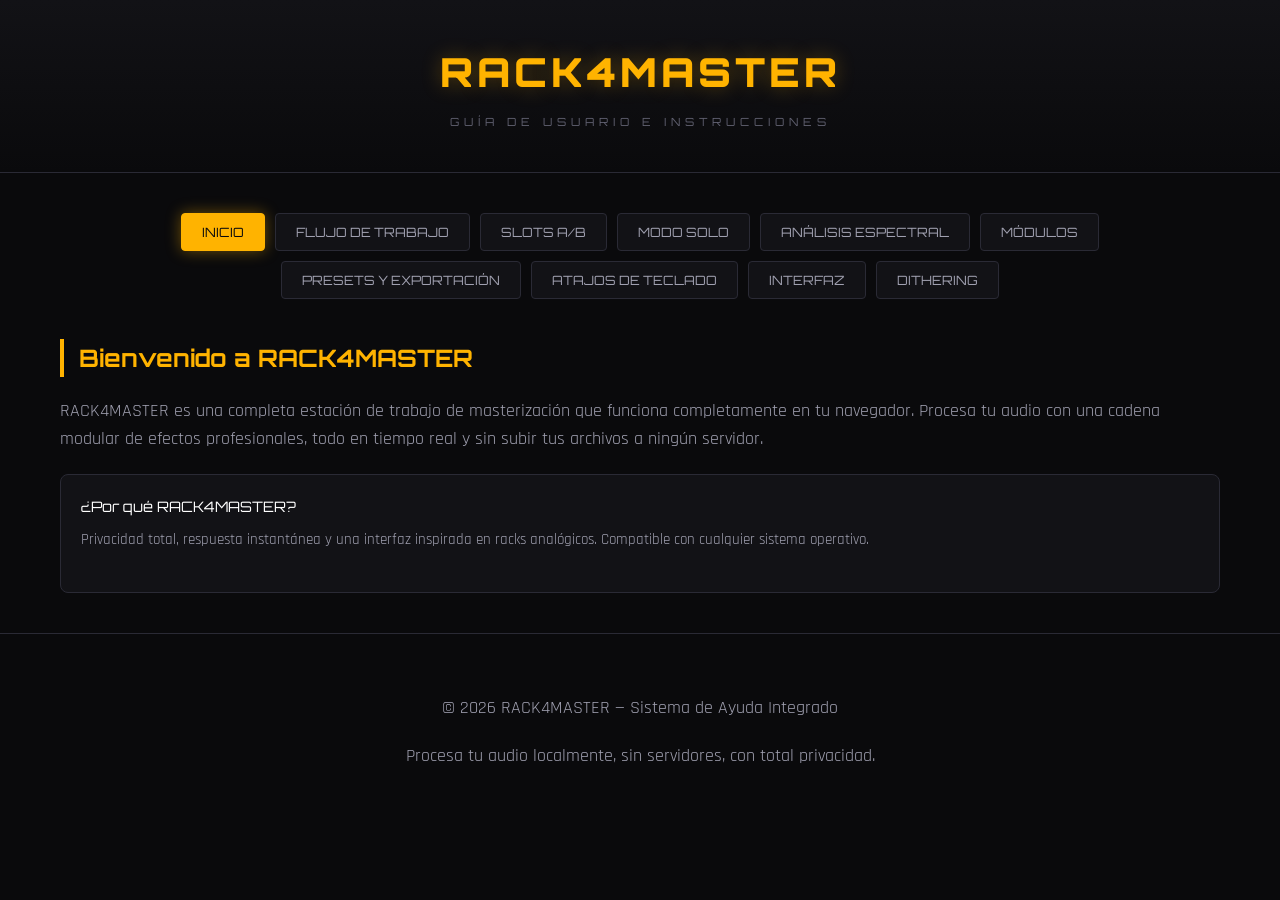
<file: help.html>
<!DOCTYPE html>
<html lang="es">
<head>
    <meta charset="UTF-8">
    <meta name="viewport" content="width=device-width, initial-scale=1.0">
    <title>Ayuda Interactiva — RACK4MASTER</title>
    <link rel="preconnect" href="https://fonts.googleapis.com">
    <link rel="preconnect" href="https://fonts.gstatic.com" crossorigin>
    <link href="https://fonts.googleapis.com/css2?family=Orbitron:wght@400;700;900&family=Rajdhani:wght@400;500;600;700&family=Share+Tech+Mono&display=swap" rel="stylesheet">
    <style>
        :root {
            --bg: #0a0a0c;
            --bg2: #121216;
            --bg3: #1a1a20;
            --amber: #ffb300;
            --tx1: #ffffff;
            --tx2: #a0a0b0;
            --tx3: #606070;
            --brd: #2a2a35;
            --fnt-display: 'Orbitron', sans-serif;
            --fnt-ui: 'Rajdhani', sans-serif;
            --fnt-mono: 'Share Tech Mono', monospace;
            --accent: #4488ff;
        }

        * { box-sizing: border-box; margin: 0; padding: 0; }

        body {
            background-color: var(--bg);
            color: var(--tx1);
            font-family: var(--fnt-ui);
            line-height: 1.6;
            overflow-x: hidden;
        }

        header {
            background: linear-gradient(to bottom, var(--bg2), var(--bg));
            padding: 40px 20px;
            text-align: center;
            border-bottom: 1px solid var(--brd);
        }

        .logo-g {
            font-family: var(--fnt-display);
            font-size: 2.5rem;
            font-weight: 900;
            letter-spacing: 4px;
            color: var(--amber);
            text-shadow: 0 0 20px rgba(255, 179, 0, 0.3);
        }

        .subtitle {
            font-family: var(--fnt-display);
            font-size: 0.7rem;
            letter-spacing: 5px;
            color: var(--tx3);
            margin-top: 10px;
            text-transform: uppercase;
        }

        .container {
            max-width: 1200px;
            margin: 40px auto;
            padding: 0 20px;
        }

        .help-nav {
            display: flex;
            flex-wrap: wrap;
            gap: 10px;
            margin-bottom: 40px;
            justify-content: center;
        }

        .nav-btn {
            background: var(--bg2);
            border: 1px solid var(--brd);
            color: var(--tx2);
            padding: 10px 20px;
            cursor: pointer;
            font-family: var(--fnt-display);
            font-size: 0.8rem;
            transition: all 0.3s ease;
            border-radius: 4px;
        }

        .nav-btn:hover, .nav-btn.active {
            background: var(--amber);
            color: var(--bg);
            border-color: var(--amber);
            box-shadow: 0 0 15px rgba(255, 179, 0, 0.4);
        }

        .section {
            display: none;
            animation: fadeIn 0.5s ease forwards;
        }

        .section.active {
            display: block;
        }

        @keyframes fadeIn {
            from { opacity: 0; transform: translateY(10px); }
            to { opacity: 1; transform: translateY(0); }
        }

        h2 {
            font-family: var(--fnt-display);
            color: var(--amber);
            margin-bottom: 20px;
            font-size: 1.5rem;
            border-left: 4px solid var(--amber);
            padding-left: 15px;
        }

        p {
            margin-bottom: 20px;
            color: var(--tx2);
            font-size: 1.1rem;
        }

        .grid {
            display: grid;
            grid-template-columns: repeat(auto-fill, minmax(280px, 1fr));
            gap: 20px;
            margin-top: 30px;
        }

        .card {
            background: var(--bg2);
            border: 1px solid var(--brd);
            padding: 20px;
            border-radius: 8px;
            transition: transform 0.3s ease;
        }

        .card:hover {
            transform: translateY(-5px);
            border-color: var(--tx3);
        }

        .card-title {
            font-family: var(--fnt-display);
            font-size: 0.9rem;
            color: var(--tx1);
            margin-bottom: 10px;
            display: flex;
            align-items: center;
            gap: 10px;
        }

        .led {
            width: 8px;
            height: 8px;
            border-radius: 50%;
            box-shadow: 0 0 5px currentColor;
        }

        .card-desc {
            font-size: 0.9rem;
            color: var(--tx3);
            font-family: var(--fnt-mono);
        }

        .step {
            display: flex;
            gap: 20px;
            margin-bottom: 30px;
            background: var(--bg3);
            padding: 20px;
            border-radius: 8px;
        }

        .step-num {
            font-family: var(--fnt-display);
            font-size: 2rem;
            color: var(--amber);
            opacity: 0.5;
            min-width: 40px;
        }

        .step-content h3 {
            font-family: var(--fnt-display);
            font-size: 1rem;
            margin-bottom: 10px;
        }

        .shortcuts {
            display: grid;
            grid-template-columns: repeat(auto-fill, minmax(200px, 1fr));
            gap: 15px;
            background: var(--bg2);
            padding: 20px;
            border-radius: 8px;
            margin-top: 20px;
        }

        .shortcut-item {
            display: flex;
            justify-content: space-between;
            align-items: baseline;
            border-bottom: 1px dashed var(--brd);
            padding: 8px 0;
        }

        kbd {
            background: var(--bg3);
            border: 1px solid var(--brd);
            padding: 4px 10px;
            border-radius: 4px;
            font-family: var(--fnt-mono);
            color: var(--amber);
            font-weight: bold;
            font-size: 0.9rem;
            box-shadow: inset 0 1px 0 rgba(255,255,255,0.1), 0 1px 0 rgba(0,0,0,0.2);
        }

        .highlight {
            color: var(--amber);
            font-weight: bold;
        }

        .footer {
            text-align: center;
            padding: 60px 20px;
            color: var(--tx3);
            font-size: 0.8rem;
            border-top: 1px solid var(--brd);
        }

        ul {
            margin-bottom: 10px;
        }
        li {
            margin-bottom: 5px;
        }
    </style>
</head>
<body>

    <header>
        <div class="logo-g">RACK4MASTER</div>
        <div class="subtitle">Guía de Usuario e Instrucciones</div>
    </header>

    <div class="container">
        <nav class="help-nav">
            <button class="nav-btn active" onclick="showSection('intro')">INICIO</button>
            <button class="nav-btn" onclick="showSection('workflow')">FLUJO DE TRABAJO</button>
            <button class="nav-btn" onclick="showSection('ab')">SLOTS A/B</button>
            <button class="nav-btn" onclick="showSection('solo')">MODO SOLO</button>
            <button class="nav-btn" onclick="showSection('spectrum')">ANÁLISIS ESPECTRAL</button>
            <button class="nav-btn" onclick="showSection('modules')">MÓDULOS</button>
            <button class="nav-btn" onclick="showSection('presets')">PRESETS Y EXPORTACIÓN</button>
            <button class="nav-btn" onclick="showSection('shortcuts')">ATAJOS DE TECLADO</button>
            <button class="nav-btn" onclick="showSection('interface')">INTERFAZ</button>
            <button class="nav-btn" onclick="showSection('dithering')">DITHERING</button>
        </nav>

        <!-- INTRODUCCIÓN -->
        <section id="intro" class="section active">
            <h2>Bienvenido a RACK4MASTER</h2>
            <p>RACK4MASTER es una completa estación de trabajo de masterización que funciona completamente en tu navegador. Procesa tu audio con una cadena modular de efectos profesionales, todo en tiempo real y sin subir tus archivos a ningún servidor.</p>
            <div class="card">
                <div class="card-title">¿Por qué RACK4MASTER?</div>
                <p style="font-size: 0.95rem;">Privacidad total, respuesta instantánea y una interfaz inspirada en racks analógicos. Compatible con cualquier sistema operativo.</p>
            </div>
        </section>

        <!-- SECCIÓN: FLUJO DE TRABAJO -->
        <section id="workflow" class="section">
            <h2>Cómo Masterizar tu Pista</h2>
            <div class="step">
                <div class="step-num">01</div>
                <div class="step-content">
                    <h3>Cargar el audio</h3>
                    <p>Arrastra tu archivo de audio (WAV, MP3, etc.) al área superior donde dice <span class="highlight">"DROP AUDIO FILE HERE"</span> o haz clic en esa zona para seleccionarlo desde tu disco. Una vez cargado, verás la forma de onda y los controles de reproducción se activarán.</p>
                </div>
            </div>
            <div class="step">
                <div class="step-num">02</div>
                <div class="step-content">
                    <h3>Construir la cadena de módulos</h3>
                    <p>En el panel derecho (<strong>MÓDULOS DEL RACK</strong>) elige los procesadores que necesites. Puedes:</p>
                    <ul style="margin-left: 20px; color: var(--tx2);">
                        <li>Hacer clic en el botón <kbd>⊕</kbd> para añadir el módulo al final de la cadena.</li>
                        <li>Arrastrar y soltar cualquier módulo directamente sobre la <strong>CADENA DE SEÑAL</strong> (parte inferior) en la posición que prefieras.</li>
                    </ul>
                    <p>Los módulos se procesan de izquierda a derecha, en el orden que aparecen en la cadena inferior.</p>
                </div>
            </div>
            <div class="step">
                <div class="step-num">03</div>
                <div class="step-content">
                    <h3>Ajustar los parámetros</h3>
                    <p>Haz clic en cualquier miniatura de módulo dentro de la <strong>CADENA DE SEÑAL</strong> para abrir su panel de control en el área central. Allí podrás:</p>
                    <ul style="margin-left: 20px; color: var(--tx2);">
                        <li>Girar los knobs para modificar valores como Threshold, Ratio, Frecuencia, etc.</li>
                        <li>Activar/desactivar el módulo con el botón <kbd>BYP</kbd> (el LED se pondrá rojo).</li>
                        <li>Restablecer un parámetro haciendo <strong>doble clic</strong> sobre su knob.</li>
                        <li>Usar los <strong>presets</strong> del módulo (si están disponibles) para comenzar rápidamente.</li>
                    </ul>
                </div>
            </div>
            <div class="step">
                <div class="step-num">04</div>
                <div class="step-content">
                    <h3>Monitorear y comparar</h3>
                    <p>Utiliza los controles de reproducción (<span class="highlight">Play / Pause / Stop</span>) y el <strong>Loop</strong> para escuchar solo una sección. Observa los medidores de <strong>LUFS</strong> (sonoridad percibida) y <strong>PEAK</strong> (picos) en el panel derecho. Prueba el <strong>Bypass Global</strong> para comparar el audio procesado con el original al instante.</p>
                </div>
            </div>
            <div class="step">
                <div class="step-num">05</div>
                <div class="step-content">
                    <h3>Exportar tu trabajo</h3>
                    <p>Cuando estés satisfecho con el resultado, haz clic en el botón <kbd>WAV</kbd> de la barra superior. La aplicación renderizará toda la cadena sin pérdida de calidad y descargará un archivo WAV a 16 bits.</p>
                    <p>También puedes guardar tu configuración completa como un preset <kbd>.json</kbd> usando los botones <kbd>↓ GUARDAR</kbd> y <kbd>↑ CARGAR</kbd>.</p>
                </div>
            </div>
        </section>

        <!-- SECCIÓN: SLOTS A/B -->
        <section id="ab" class="section">
            <h2>Comparación A/B de Cadenas</h2>
            <p>El sistema de <strong>slots A/B</strong> te permite mantener dos configuraciones de mastering independientes y alternar entre ellas con un solo clic. Es ideal para comparar dos enfoques distintos sin perder el trabajo realizado.</p>
            <div class="step">
                <div class="step-num">1</div>
                <div class="step-content">
                    <h3>Activar los slots</h3>
                    <p>En la barra superior de la cadena de señal encontrarás los botones <kbd>A</kbd> y <kbd>B</kbd>. Al cargar un audio, el slot <strong>A</strong> se activa automáticamente.</p>
                </div>
            </div>
            <div class="step">
                <div class="step-num">2</div>
                <div class="step-content">
                    <h3>Copiar la cadena al slot B</h3>
                    <p>Cuando añadas módulos en el slot A y pulses <kbd>B</kbd> por primera vez, la aplicación te preguntará si deseas copiar los módulos actuales. Responde <strong>Sí</strong> para duplicarlos o <strong>No</strong> para empezar B desde cero.</p>
                </div>
            </div>
            <div class="step">
                <div class="step-num">3</div>
                <div class="step-content">
                    <h3>Alternar entre A y B</h3>
                    <p>Una vez que ambos slots tienen contenido, puedes pulsar <kbd>A</kbd> o <kbd>B</kbd> en cualquier momento para cambiar instantáneamente de cadena. El estado de cada slot se guarda automáticamente.</p>
                </div>
            </div>
            <div class="step">
                <div class="step-num">4</div>
                <div class="step-content">
                    <h3>Guardar ambas cadenas</h3>
                    <p>Al usar <kbd>↓ GUARDAR</kbd>, el archivo JSON incluirá <strong>los dos slots</strong>. Al cargarlo después, recuperarás tanto A como B tal cual los dejaste.</p>
                </div>
            </div>
        </section>

        <!-- SECCIÓN: MODO SOLO -->
        <section id="solo" class="section">
            <h2>Modo Solo</h2>
            <p>El <strong>modo Solo</strong> te permite escuchar únicamente el efecto de un módulo concreto, silenciando temporalmente todos los demás. Es ideal para ajustar con precisión el sonido de un procesador sin distracciones.</p>
            <div class="step">
                <div class="step-num">1</div>
                <div class="step-content">
                    <h3>Activar Solo</h3>
                    <p>Pulsa el botón <kbd>S</kbd> en la miniatura del módulo dentro de la cadena de señal, o en la cabecera de su tarjeta de edición. Todos los demás módulos se pondrán en bypass automáticamente.</p>
                </div>
            </div>
            <div class="step">
                <div class="step-num">2</div>
                <div class="step-content">
                    <h3>Desactivar Solo</h3>
                    <p>Vuelve a pulsar el mismo botón <kbd>S</kbd> (ahora resaltado en ámbar) para restaurar el estado anterior de todos los módulos. La cadena volverá exactamente a como estaba antes de activar Solo.</p>
                </div>
            </div>
        </section>

        <!-- SECCIÓN: ANÁLISIS ESPECTRAL -->
        <section id="spectrum" class="section">
            <h2>Analizador de Espectro y Recomendaciones</h2>
            <p>El <strong>analizador de espectro</strong> te muestra en tiempo real la distribución de frecuencias de tu audio. Además, el <strong>asistente de análisis</strong> puede sugerirte una cadena de mastering basada en las características de tu pista.</p>
            <div class="step">
                <div class="step-num">1</div>
                <div class="step-content">
                    <h3>Abrir el panel de espectro</h3>
                    <p>Pulsa el botón <kbd>▼ ESPECTRO</kbd> situado entre la forma de onda y el editor de módulos. Se desplegará un panel de 200 píxeles de alto con el gráfico de frecuencias.</p>
                </div>
            </div>
            <div class="step">
                <div class="step-num">2</div>
                <div class="step-content">
                    <h3>Alternar modo de visualización</h3>
                    <p>En la esquina superior derecha del panel encontrarás un pequeño botón que conmuta entre <strong>barras</strong> y <strong>línea</strong>. El gráfico incluye etiquetas de frecuencia (Hz) y amplitud (dB).</p>
                </div>
            </div>
            <div class="step">
                <div class="step-num">3</div>
                <div class="step-content">
                    <h3>Analizar y obtener recomendaciones</h3>
                    <p>Pulsa el botón <kbd>🔍 ANALYZE &amp; RECOMMEND</kbd>. La aplicación procesará todo el audio y mostrará en el panel derecho una lista de problemas detectados (exceso de graves, sibilancia, falta de brillo, etc.).</p>
                </div>
            </div>
            <div class="step">
                <div class="step-num">4</div>
                <div class="step-content">
                    <h3>Aplicar la cadena sugerida</h3>
                    <p>Si estás conforme con las recomendaciones, pulsa <kbd>APPLY SUGGESTED CHAIN</kbd>. La cadena actual se reemplazará por los módulos recomendados y podrás ajustarlos a tu gusto.</p>
                </div>
            </div>
        </section>

        <!-- MÓDULOS COMPLETOS -->
        <section id="modules" class="section">
            <h2>Todos los Módulos del Rack</h2>
            <p>Cada módulo está optimizado para una función específica en la cadena de masterización. En esta versión, 19 módulos originales se han consolidado en <strong>15 módulos</strong> de mayor calidad DSP.</p>
            <p style="font-size:0.85rem; color:var(--tx3); margin-bottom:16px;">15 módulos · Dinámica · Filtros · Espacial · Saturación</p>
            <div class="grid">
                <div class="card"><div class="card-title"><div class="led" style="background:#4488ff;"></div> Puerta de Ruido</div><p>Expander descendente real con envelope follower. Elimina ruido en silencios.</p><div class="card-desc">Thresh · Ratio · Attack · Release · <strong>Hold</strong></div></div>
                <div class="card"><div class="card-title"><div class="led" style="background:#ffaa00;"></div> Compresor</div><p>Controla el rango dinámico con curva de knee y makeup ajustable.</p><div class="card-desc">Thresh · Ratio · Knee · Attack · Release · Makeup</div></div>
                <div class="card"><div class="card-title"><div class="led" style="background:#ff3366;"></div> Limitador</div><p>Brickwall con attack de 1 ms. Alineado con targets de streaming (−1 dBTP).</p><div class="card-desc">Thresh · Release · Makeup</div></div>
                <div class="card"><div class="card-title"><div class="led" style="background:#ff33aa;"></div> Tremolo</div><p>Modulación de amplitud para efectos rítmicos.</p><div class="card-desc">Rate · Depth</div></div>
                <div class="card"><div class="card-title"><div class="led" style="background:#00d4b0;"></div> Filtro HP/LP</div><p>Filtros High-Pass y Low-Pass independientes con toggle ON/OFF.</p><div class="card-desc">HP Freq · HP Q · HP On · LP Freq · LP Q · LP On</div></div>
                <div class="card"><div class="card-title"><div class="led" style="background:#cc55ff;"></div> De‑esser</div><p>Compresor dinámico de banda: solo corta cuando la sibilancia supera el umbral.</p><div class="card-desc">Freq · Thresh · Ratio · Attack · Release · Mix</div></div>
                <div class="card"><div class="card-title"><div class="led" style="background:#33dd77;"></div> Ecualizador 4-B</div><p>Low shelf · 2× Peaking · High shelf. Curva interactiva con nodos arrastrables.</p><div class="card-desc">Freq · Gain · Q × 4</div></div>
                <div class="card"><div class="card-title"><div class="led" style="background:#aa88ff;"></div> Multibanda</div><p>Crossover LR4 (Linkwitz-Riley 4°) — suma perfectamente plana entre bandas.</p><div class="card-desc">3× Thresh · Ratio · Attack · Release · Crossover</div></div>
                <div class="card"><div class="card-title"><div class="led" style="background:#aa66ff;"></div> Reverb</div><p>IR mejorado: HF decae más rápido que LF (absorción aérea real).</p><div class="card-desc">Size · Decay · <strong>Damp</strong> · Predelay · Mix</div></div>
                <div class="card"><div class="card-title"><div class="led" style="background:#ffcc33;"></div> Delay</div><p>Eco con filtro LP en la cadena de realimentación para degradación tipo cinta.</p><div class="card-desc">Time · Feedback · Tone · Mix</div></div>
                <div class="card"><div class="card-title"><div class="led" style="background:#55aaff;"></div> Modulation</div><p>Chorus + Flanger + Vibrato en un único módulo con selector de modo.</p><div class="card-desc">Mode · Rate · Depth · Feedback · Mix</div></div>
                <div class="card"><div class="card-title"><div class="led" style="background:#33dd99;"></div> Exciter</div><p>Añade brillo y aire mediante armónicos pares de alta frecuencia.</p><div class="card-desc">Cutoff · Drive · Mix · Output</div></div>
                <div class="card"><div class="card-title"><div class="led" style="background:#44ccff;"></div> Widener</div><p>Haas stereo widening. Canal R corregido + Mono Bass para compatibilidad mono.</p><div class="card-desc">Width · <strong>Mono Bass</strong> · Mix</div></div>
                <div class="card"><div class="card-title"><div class="led" style="background:#ffaa44;"></div> Mid/Side</div><p>Procesa centro y laterales por separado. Matriz M/S normalizada (unidad = 0 dB).</p><div class="card-desc">Mid Gain · Side Gain · Mix</div></div>
                <div class="card"><div class="card-title"><div class="led" style="background:#ff6633;"></div> Harmonic Drive</div><p>Saturador con 3 modos: Soft (tanh suave) · Tape (asimétrico) · Hard (recorte duro). Oversample 4×.</p><div class="card-desc">Mode · Drive · Tone · Mix · Output</div></div>
            </div>
        </section>

        <!-- PRESETS Y EXPORTACIÓN -->
        <section id="presets" class="section">
            <h2>Gestión de Proyectos</h2>
            <div class="grid">
                <div class="card">
                    <div class="card-title">Presets de Instrumentos</div>
                    <p>Usa el selector superior para cargar configuraciones optimizadas para <strong>35+ fuentes</strong>: guitarras (6), pianos/teclas (4), voces (5), baterías y percusión (6), orquesta (3) y mezclas por género (Rock, Blues, Country, Folk, Jazz, Urban, Latino, Pop, Balada, Mastering). Todos los presets incluyen parámetros explícitos, no solo el tipo de módulo.</p>
                </div>
                <div class="card">
                    <div class="card-title">Guardar / Cargar</div>
                    <p>Exporta tu cadena completa (incluyendo <strong>ambos slots A/B</strong>) + ajustes de loop + ganancia de salida a un archivo <kbd>.json</kbd>. Cárgalo después para retomar tu trabajo.</p>
                </div>
                <div class="card">
                    <div class="card-title">Exportación WAV</div>
                    <p>El botón <kbd>WAV</kbd> abre un diálogo para seleccionar <strong>16 bits</strong> (con dithering TPDF) o <strong>24 bits</strong>, y frecuencia de muestreo original o 48 kHz. El audio se renderiza offline respetando toda la cadena.</p>
                </div>
            </div>
        </section>

        <!-- ATAJOS DE TECLADO -->
        <section id="shortcuts" class="section">
            <h2>Atajos de Teclado</h2>
            <p>Los siguientes atajos agilizan tu flujo de trabajo:</p>
            <div class="shortcuts">
                <div class="shortcut-item"><span>▶ Reproducir / Pausa</span><kbd>Espacio</kbd></div>
                <div class="shortcut-item"><span>⏹ Detener (y rebobinar)</span><kbd>S</kbd></div>
                <div class="shortcut-item"><span>🔄 Activar/Desactivar Loop</span><kbd>L</kbd></div>
                <div class="shortcut-item"><span>◀ Retroceder 5 segundos</span><kbd>Flecha izquierda</kbd></div>
                <div class="shortcut-item"><span>▶ Avanzar 5 segundos</span><kbd>Flecha derecha</kbd></div>
                <div class="shortcut-item"><span>⏮ Ir al inicio de la pista</span><kbd>Inicio</kbd> o <kbd>Home</kbd></div>
                <div class="shortcut-item"><span>⏭ Ir al final</span><kbd>Fin</kbd> o <kbd>End</kbd></div>
                <div class="shortcut-item"><span>🔘 Bypass Global (toggle)</span><kbd>B</kbd></div>
                <div class="shortcut-item"><span>🔄 Resetear picos de medidor</span><kbd>R</kbd></div>
                <div class="shortcut-item"><span>🎛 Doble clic en knob</span><span>Resetear parámetro a valor por defecto</span></div>
                <div class="shortcut-item"><span>🗑 Eliminar módulo seleccionado</span><kbd>Supr</kbd> o <kbd>Delete</kbd></div>
            </div>
            <p style="margin-top: 20px;"><em>Nota: Asegúrate de que el foco no esté dentro de un campo de texto para que funcionen los atajos.</em></p>
        </section>

        <!-- SECCIÓN: DITHERING -->
<section id="dithering" class="section">
    <h2>Dithering Profesional en la Exportación</h2>
    <p>Al exportar tu audio a un archivo WAV de 16 bits, RACK4MASTER aplica automáticamente <strong>dithering TPDF (Triangular Probability Density Function)</strong>. Este proceso añade un ruido de muy bajo nivel que elimina la distorsión de cuantización, preservando la calidad del sonido incluso en los pasajes más silenciosos (colas de reverb, fundidos, etc.). El resultado es un archivo de audio con calidad profesional, listo para distribución.</p>
</section>

        <!-- INTERFAZ -->
        <section id="interface" class="section">
            <h2>Controles de la Interfaz</h2>
            <div class="step">
                <div class="step-content">
                    <h3>Transporte</h3>
                    <p>Botones <span class="highlight">Play, Stop y Loop</span>. El display muestra el tiempo actual y total. El loop se ajusta arrastrando los marcadores en el waveform.</p>
                </div>
            </div>
            <div class="step">
                <div class="step-content">
                    <h3>Medidores de Salida</h3>
                    <p>El panel inferior derecho muestra el nivel de salida en tiempo real. Usa el knob <span class="highlight">GAIN</span> para el ajuste final antes de exportar. Botón <kbd>RST PICO</kbd> para reiniciar los picos.</p>
                </div>
            </div>
            <div class="step">
                <div class="step-content">
                    <h3>Bypass Global</h3>
                    <p>El botón <kbd>ON/OFF</kbd> en la barra de la cadena (o tecla <kbd>B</kbd>) desactiva todos los efectos instantáneamente para comparar con el audio original.</p>
                </div>
            </div>
            <div class="step">
                <div class="step-content">
                    <h3>Ordenar Módulos</h3>
                    <p>Arrastra las miniaturas mediante las asas <span class="highlight">⠿</span> para reordenar la cadena de procesamiento.</p>
                </div>
            </div>
        </section>
    </div>

    <footer class="footer">
        <p>© 2026 RACK4MASTER — Sistema de Ayuda Integrado</p>
        <p>Procesa tu audio localmente, sin servidores, con total privacidad.</p>
    </footer>

    <script>
        function showSection(id) {
            document.querySelectorAll('.section').forEach(s => s.classList.remove('active'));
            document.querySelectorAll('.nav-btn').forEach(b => b.classList.remove('active'));
            document.getElementById(id).classList.add('active');
            const activeBtn = Array.from(document.querySelectorAll('.nav-btn')).find(b =>
                b.getAttribute('onclick').includes(id)
            );
            if (activeBtn) activeBtn.classList.add('active');
            if (window.innerWidth < 768) window.scrollTo({ top: 200, behavior: 'smooth' });
        }
    </script>
</body>
</html>
</file>
